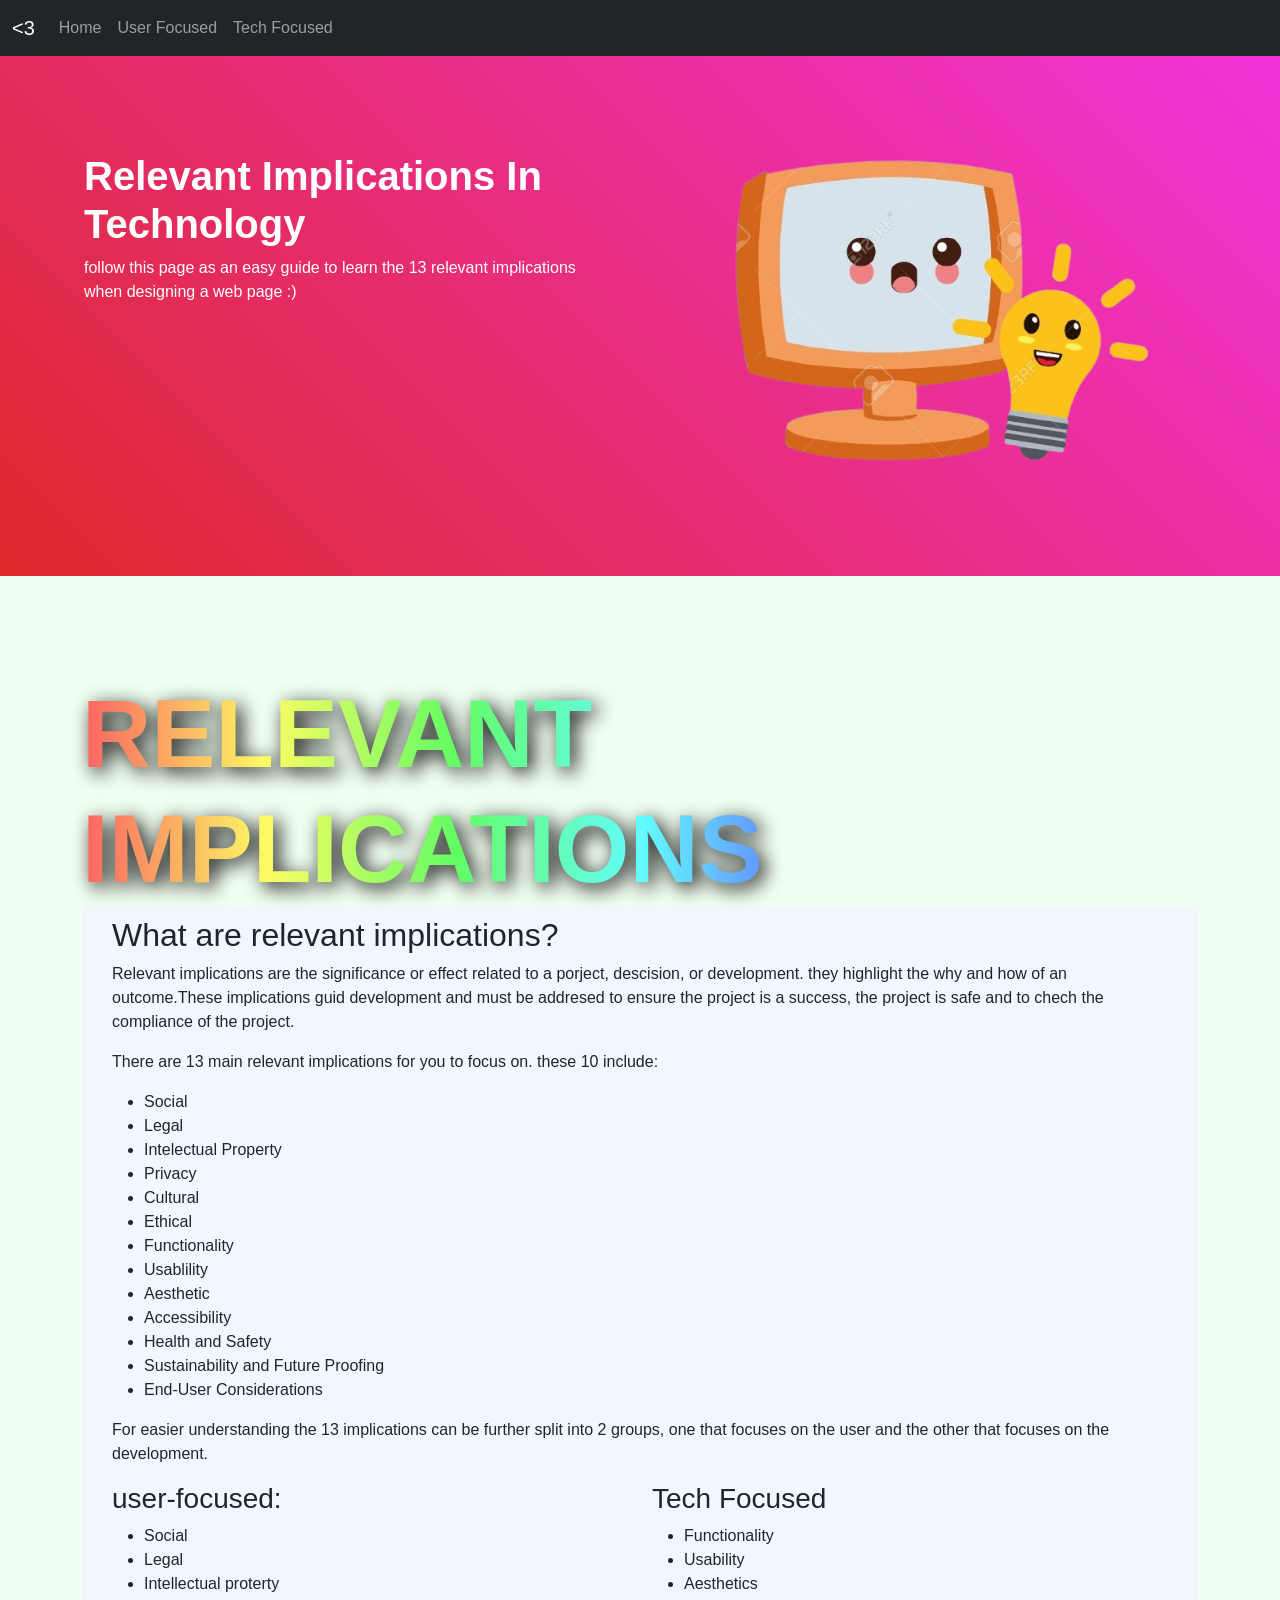
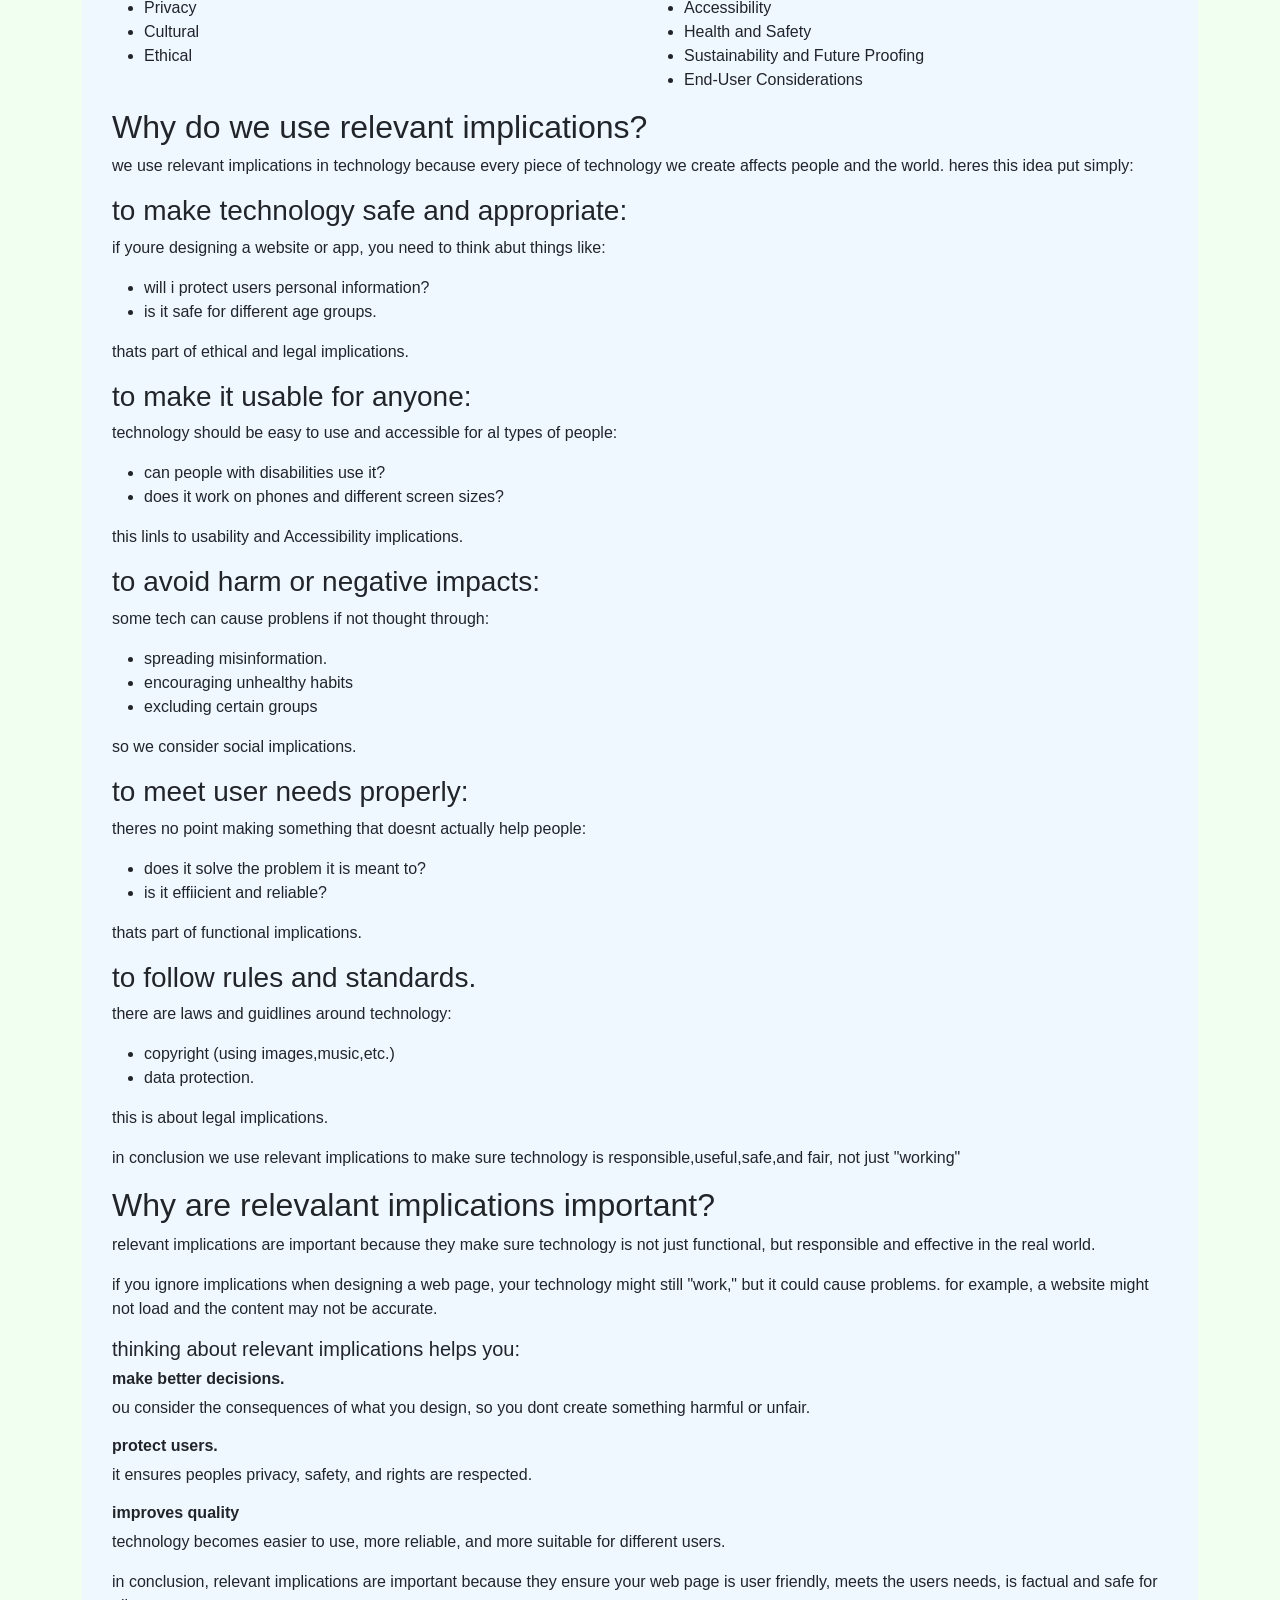
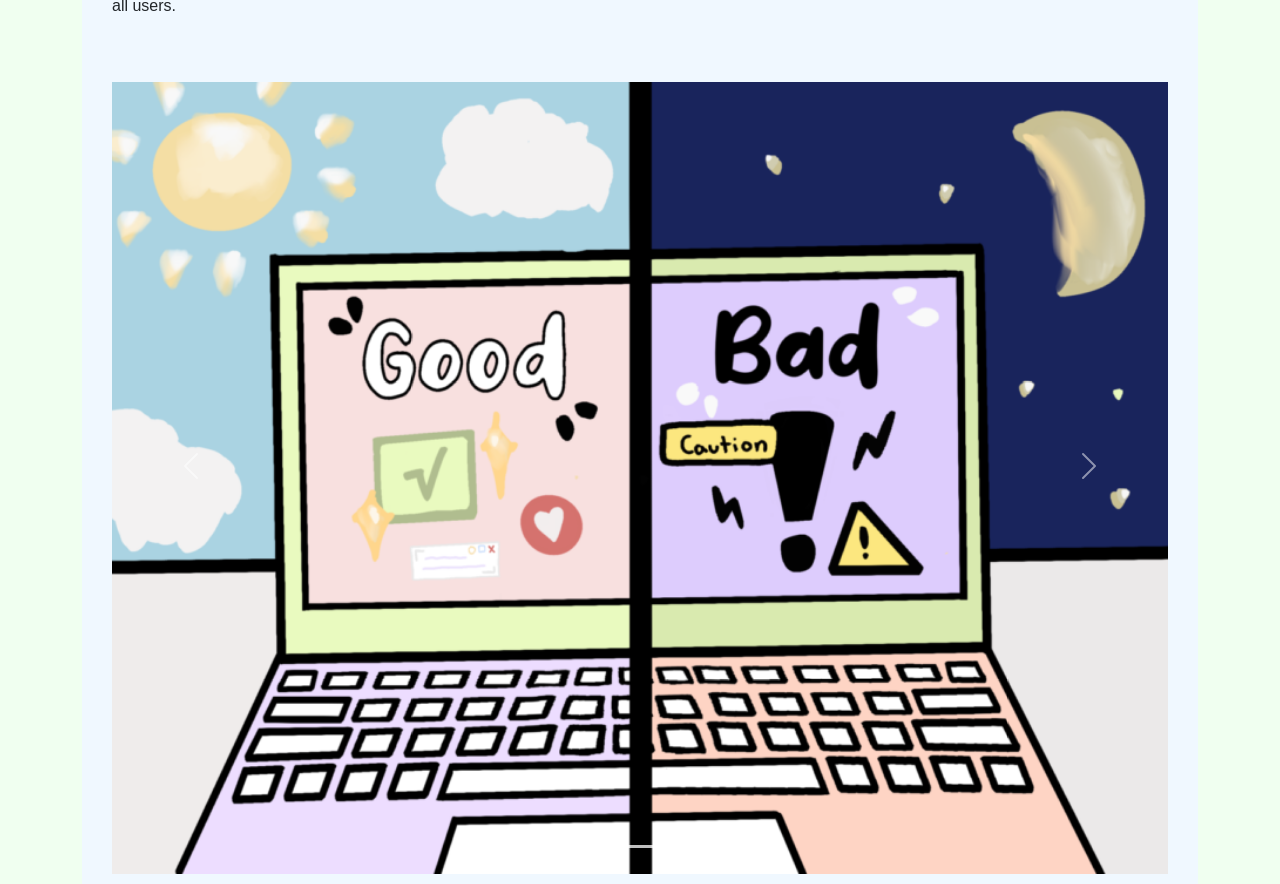
<file: index.html>
<!DOCTYPE html>
<html lang="en">

<head>
  <meta charset="UTF-8">
  <meta name="viewport" content="width=device-width, initial-scale=1.0">
  <link href="https://cdn.jsdelivr.net/npm/bootstrap@5.3.8/dist/css/bootstrap.min.css" rel="stylesheet">
  <script src="https://cdn.jsdelivr.net/npm/bootstrap@5.3.8/dist/js/bootstrap.bundle.min.js"></script>
  <title>Relevent Implications</title>
  <link rel="stylesheet" href="style.css">
</head>



<body>
  <nav class="navbar navbar-expand-sm bg-dark navbar-dark">
    <div class="container-fluid">
      <a class="navbar-brand" href="#">
        <3 </a>
          <button class="navbar-toggler" type="button" data-bs-toggle="collapse" data-bs-target="#collapsibleNavbar">
            <span class="navbar-toggler-icon"></span>
          </button>
          <div class="collapse navbar-collapse" id="collapsibleNavbar">
            <ul class="navbar-nav">
              <li class="nav-item">
                <a class="nav-link" href="index.html">Home</a>
              </li>
              <li class="nav-item">
                <a class="nav-link" href="implications.html"> User Focused </a>
              </li>
              <li class="nav-item">
                <a class="nav-link" href="seven.html">Tech Focused</a>
              </li>
            </ul>
          </div>
    </div>
  </nav>

<meta name="viewport" content="width=device-width, initial-scale=1.0">

  <header class="row p-5 bg-primary text-white custom">
    <div class="col-md-6 p-5">
      <h1 class="fw-bold">Relevant Implications In Technology</h1>
      <p>follow this page as an easy guide to learn the 13 relevant implications when designing a web page :) </p>

    </div>
    <div class="col-md-6 d-none d-md-block p-5">
     <img class="img-fluid w-100" src="img/download.png" alt="header image">
    </div>
  </header>


  <div class="container">
    <h1>RELEVANT IMPLICATIONS</h1>
    <div class="def">
      <h2>What are relevant implications?</h2>
      <p>Relevant implications are the significance or effect related to a porject, descision, or development. they
        highlight the why and how of an outcome.These implications guid development and must be addresed to ensure the
        project is a success, the project is safe and to chech the compliance of the project. </p>
      <!-- list of implications -->
      <p>There are 13 main relevant implications for you to focus on. these 10 include:

      <ul>
        <li>Social</li>
        <li> Legal </li>
        <li>Intelectual Property</li>
        <li>Privacy</li>
        <li>Cultural</li> 
        <li>Ethical</li>
        <li>Functionality</li>
        <li>Usablility</li>
        <li>Aesthetic</li>
        <li>Accessibility</li>
        <li>Health and Safety</li>
        <li>Sustainability and Future Proofing</li>
        <li>End-User Considerations</li>
      </ul>

      <P>For easier understanding the 13 implications can be further split into 2 groups, one that focuses on the user
        and the other that focuses on the development.</P>

      <div class="row">
        <div class="col-sm">
          <h3>user-focused:</h3>
          <ul>
            <li>Social</li>
            <li>Legal</li>
            <li>Intellectual proterty</li>
            <li>Privacy</li>
            <li>Cultural</li>
            <li>Ethical</li>
          </ul>
        </div>
        <div class="col-sm">
          <h3>Tech Focused</h3>
          <ul>
            <li>Functionality</li>
            <li>Usability</li>
            <li>Aesthetics</li>
            <li>Accessibility</li>
            <li>Health and Safety</li>
            <li>Sustainability and Future Proofing</li>
            <li>End-User Considerations</li>
          </ul>
        </div>
      </div>


      <H2>Why do we use relevant implications?</H2>
      <p>we use relevant implications in technology because every piece of technology we create affects people and the world. heres this idea put simply:
      </p>

      <h3>to make technology safe and appropriate:</h3>

      <p>if youre designing a website or app, you need to think abut things like:
        <ul><li>will i protect users personal information?</li>
         <li>is it safe for different age groups.</li> </ul>

         thats part of ethical and legal implications.
      </p>

      <h3>to make it usable for anyone:</h3>

      <p>technology should be easy to use and accessible for al types of people:
        <ul>
          <li>can people with disabilities use it?</li>
          <li>does it work on phones and different screen sizes?</li>
        </ul>
        this linls to usability and Accessibility implications.

      </p>

      <h3>to avoid harm or negative impacts:</h3>
      <p>some tech can cause problens if not thought through:
        <ul>
          <li>spreading misinformation.</li>
          <li>encouraging unhealthy habits</li>
          <li>excluding certain groups</li>
        </ul>
        so we consider social implications.
      </p>

      <h3>to meet user needs properly:</h3>
      <p>theres no point making something that doesnt actually help people:
        <ul>
          <li>does it solve the problem it is meant to?</li>
          <li>is it effiicient and reliable?</li>
        </ul>
        thats part of functional implications. 
      </p>

      <h3>to follow rules and standards.</h3>
      <p>there are laws and guidlines around technology:
        <ul>
          <li>copyright (using images,music,etc.)</li>
          <li>data protection.</li>
        </ul>
        this is about legal implications.
      </p>

      <p>in conclusion we use relevant implications to make sure technology is responsible,useful,safe,and fair, not just "working"</p>

      <h2>Why are relevalant implications important?</h2>
      <p>relevant implications are important because they make sure technology is not just functional, but responsible and effective in the real world.</p>

      <p>if you ignore  implications when designing a web page, your technology might still "work," but it could cause problems. for example, a website might not load and the content may not be accurate. 
      </p>

      <h5>thinking about relevant implications helps you:</h5>

       <h6> <b>make better decisions.</b></h6>
       <p>ou consider the consequences of what you design, so you dont create something harmful or unfair.</p>

       <h6> <b>protect users.</b></h6>
       <p>it ensures peoples privacy, safety, and rights are respected.</p>

       <h6><b>improves quality </b></h6>
       <p>technology becomes easier to use, more reliable, and more suitable for different users.</p>

       <p>in conclusion, relevant implications are important because they ensure your web page is user friendly, meets the users needs, is factual and safe for all users.</p>


      <!-- Carousel -->
      <div id="demo" class="carousel slide" data-bs-ride="carousel">

        <!-- Indicators/dots -->
        <div class="carousel-indicators">
          <button type="button" data-bs-target="#demo" data-bs-slide-to="0" class="active"></button>
          <button type="button" data-bs-target="#demo" data-bs-slide-to="1"></button>
          <button type="button" data-bs-target="#demo" data-bs-slide-to="2"></button>
        </div>

        ​
        <!-- Carousel -->
        <div id="demo" class="carousel slide" data-bs-ride="carousel">
          ​
          <!-- Indicators/dots -->
          <div class="carousel-indicators">
            <button type="button" data-bs-target="#demo" data-bs-slide-to="0" class="active"></button>
            <button type="button" data-bs-target="#demo" data-bs-slide-to="1"></button>
            <button type="button" data-bs-target="#demo" data-bs-slide-to="2"></button>
          </div>

          <!-- The slideshow/carousel -->
          <div class="carousel-inner">
            <div class="carousel-item active">
              <img src="img/1E496FA1-D2F0-403C-9B07-75733A5B59AF-1-900x675.png" alt="" class="d-block"
                style="width:100%">
            </div>
            <div class="carousel-item">
              <img src="img/orbenpic.jpg" alt="" class="d-block" style="width:100%">
            </div>
            <div class="carousel-item">
              <img src="img/carosel.png" alt=""
                class="d-block" style="width:100%">
            </div>
          </div>

          <!-- Left and right controls/icons -->
          <button class="carousel-control-prev" type="button" data-bs-target="#demo" data-bs-slide="prev">
            <span class="carousel-control-prev-icon"></span>
          </button>
          <button class="carousel-control-next" type="button" data-bs-target="#demo" data-bs-slide="next">
            <span class="carousel-control-next-icon"></span>
          </button>
        </div>

</body>

</html>
</file>
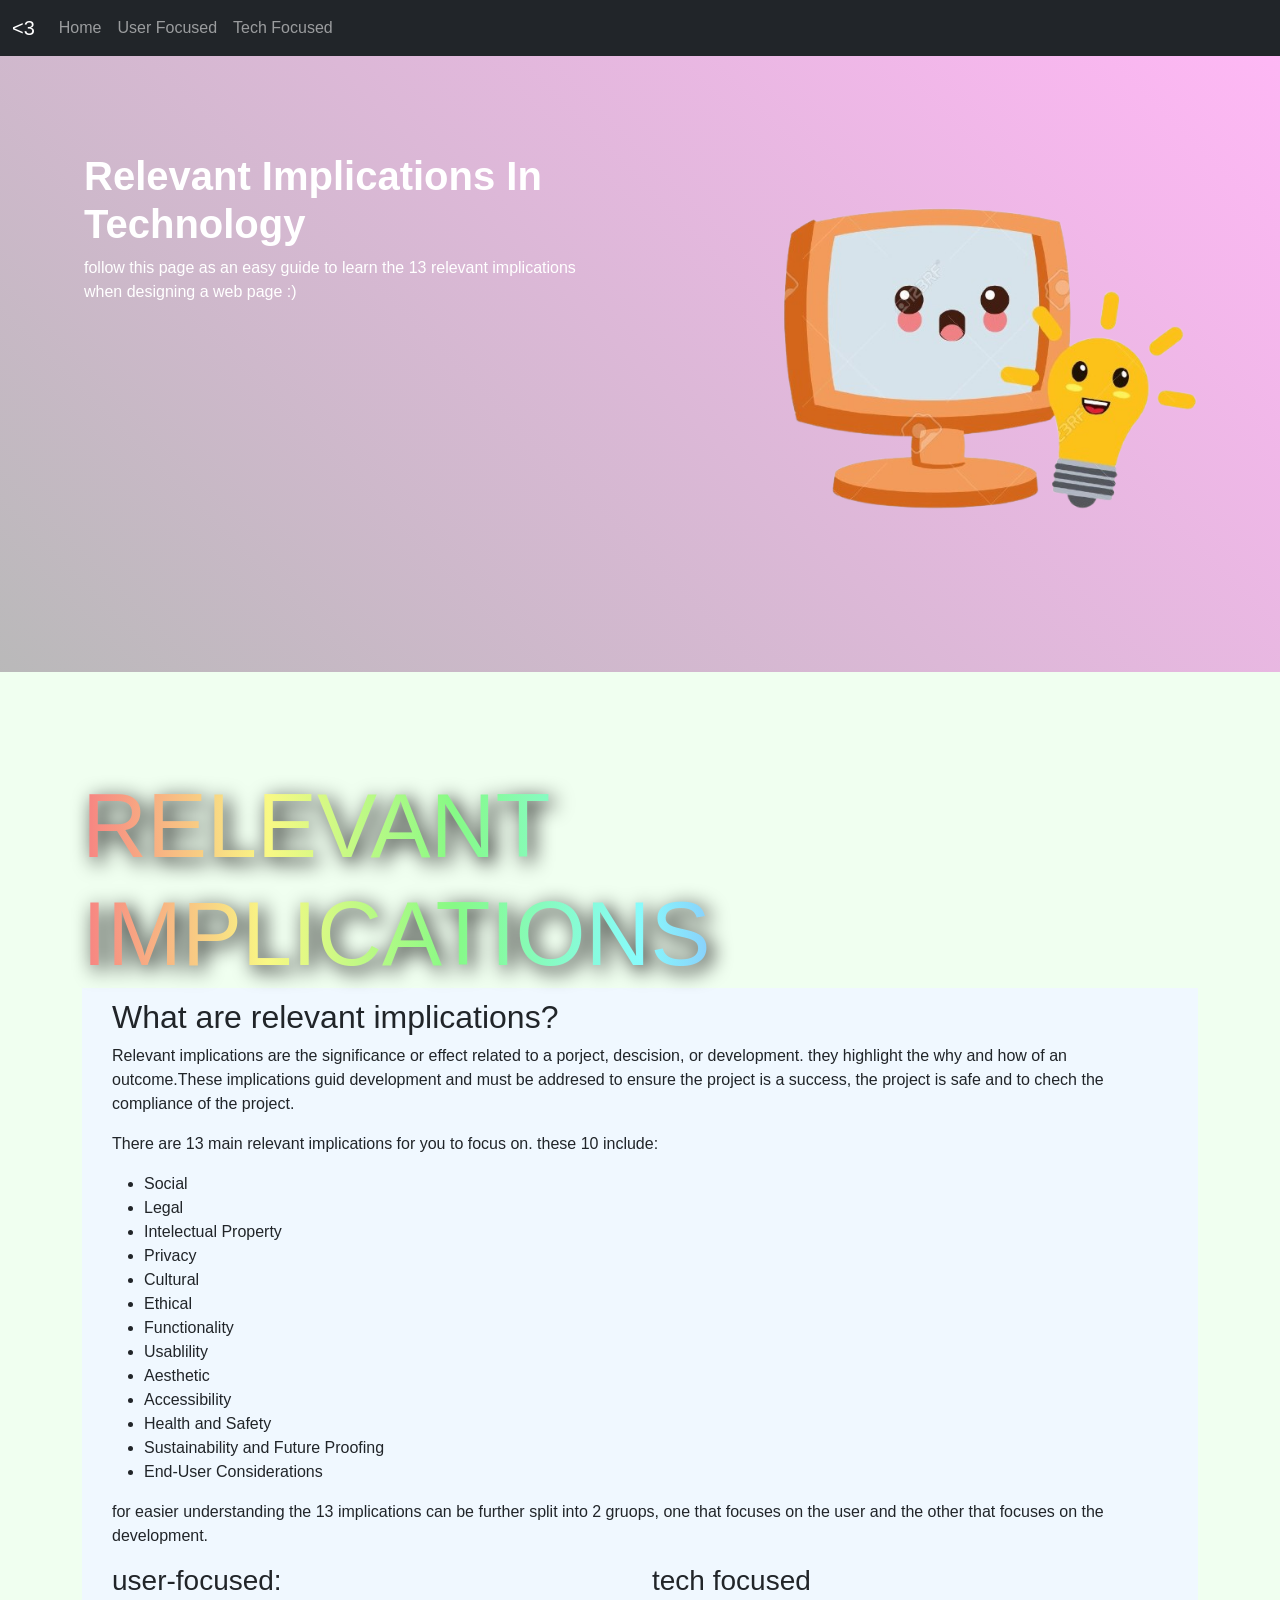
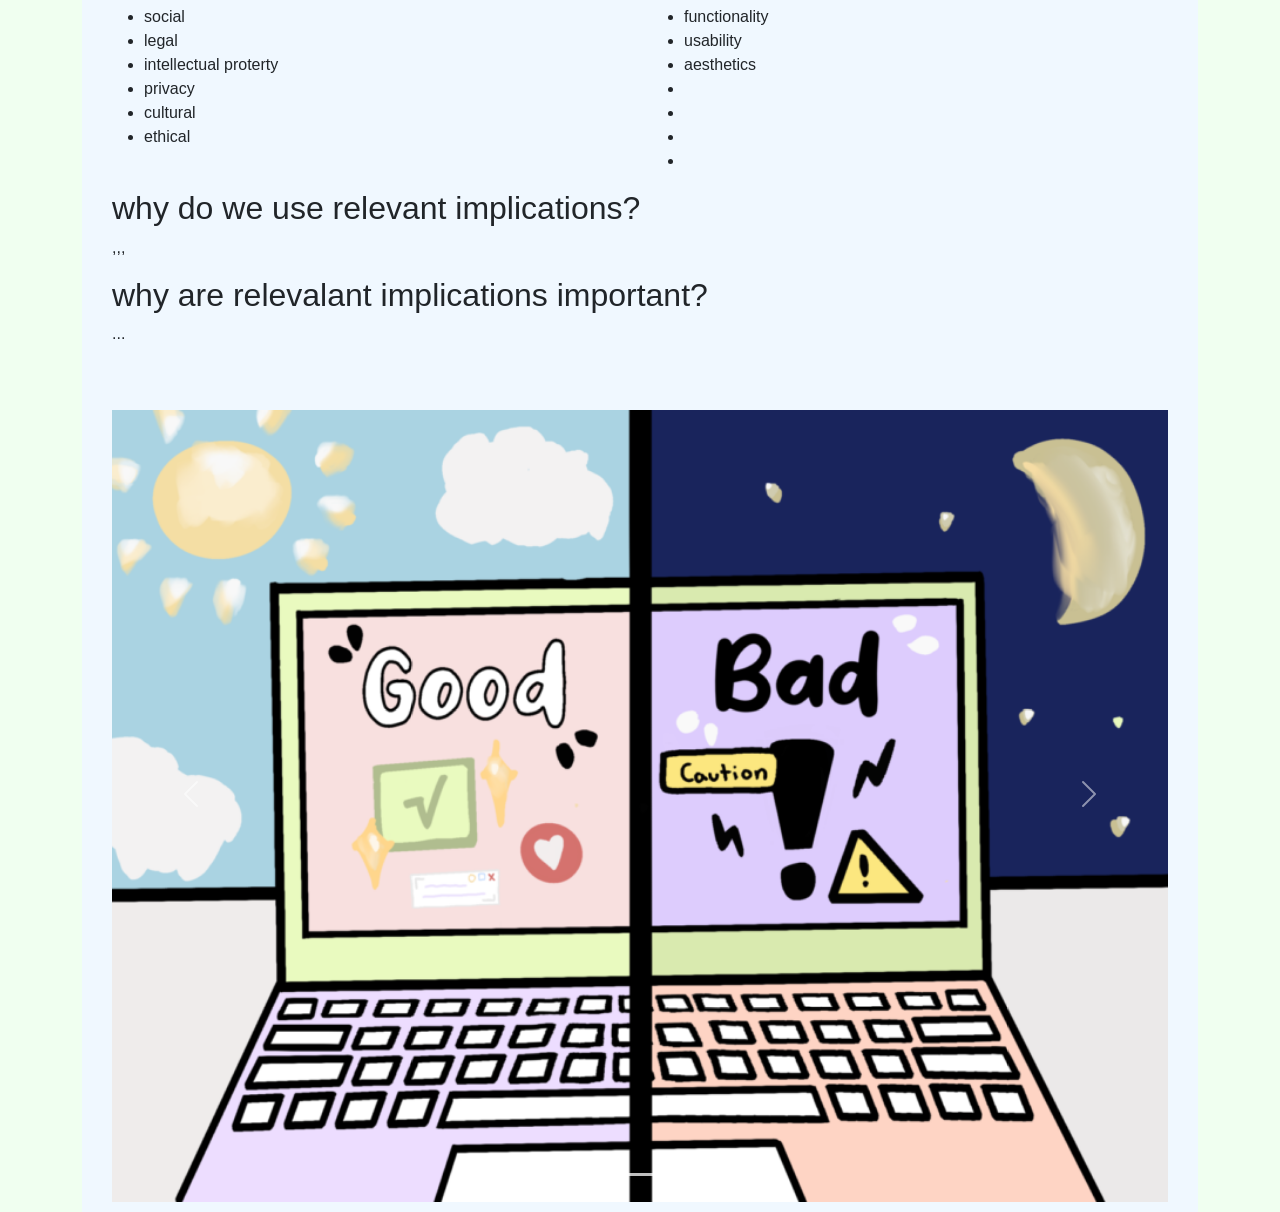
<file: assessment/index.html>
<!DOCTYPE html>
<html lang="en">

<head>
  <meta charset="UTF-8">
  <meta name="viewport" content="width=device-width, initial-scale=1.0">
  <link href="https://cdn.jsdelivr.net/npm/bootstrap@5.3.8/dist/css/bootstrap.min.css" rel="stylesheet">
  <script src="https://cdn.jsdelivr.net/npm/bootstrap@5.3.8/dist/js/bootstrap.bundle.min.js"></script>
  <title>Relevent Implications</title>
  <link rel="stylesheet" href="style.css">
</head>

<body>
  <nav class="navbar navbar-expand-sm bg-dark navbar-dark">
    <div class="container-fluid">
      <a class="navbar-brand" href="#">
        <3 </a>
          <button class="navbar-toggler" type="button" data-bs-toggle="collapse" data-bs-target="#collapsibleNavbar">
            <span class="navbar-toggler-icon"></span>
          </button>
          <div class="collapse navbar-collapse" id="collapsibleNavbar">
            <ul class="navbar-nav">
              <li class="nav-item">
                <a class="nav-link" href="index.html">Home</a>
              </li>
              <li class="nav-item">
                <a class="nav-link" href="implications.html"> User Focused </a>
              </li>
              <li class="nav-item">
                <a class="nav-link" href="seven.html">Tech Focused</a>
              </li>
            </ul>
          </div>
    </div>
  </nav>

  <header class="row p-5 bg-primary text-white custom">
    <div class="col-md-6 p-5">
      <h1 class="fw-bold">Relevant Implications In Technology</h1>
      <p>follow this page as an easy guide to learn the 13 relevant implications when designing a web page :)</p>

    </div>
    <div class="col-md-6 d-none d-md-block p-5">
      <img class="img-fluid m-5" height="300" src="img/download.png">
    </div>
  </header>



  <div class="container">
    <h1>RELEVANT IMPLICATIONS</h1>
    <div class="def">
      <h2>What are relevant implications?</h2>
      <p>Relevant implications are the significance or effect related to a porject, descision, or development. they
        highlight the why and how of an outcome.These implications guid development and must be addresed to ensure the
        project is a success, the project is safe and to chech the compliance of the project. </p>
      <!-- list of implications -->
      <p>There are 13 main relevant implications for you to focus on. these 10 include:

      <ul>
        <li>Social</li>
        <li> Legal </li>
        <li>Intelectual Property</li>
        <li>Privacy</li>
        <li>Cultural</li>
        <li>Ethical</li>
        <li>Functionality</li>
        <li>Usablility</li>
        <li>Aesthetic</li>
        <li>Accessibility</li>
        <li>Health and Safety</li>
        <li>Sustainability and Future Proofing</li>
        <li>End-User Considerations</li>
      </ul>

      <P>for easier understanding the 13 implications can be further split into 2 gruops, one that focuses on the user
        and the other that focuses on the development.</P>

      <div class="row">
        <div class="col-sm">
          <h3>user-focused:</h3>
          <ul>
            <li>social</li>
            <li>legal</li>
            <li>intellectual proterty</li>
            <li>privacy</li>
            <li>cultural</li>
            <li>ethical</li>
          </ul>
        </div>
        <div class="col-sm">
          <h3>tech focused</h3>
          <ul>
            <li>functionality</li>
            <li>usability</li>
            <li>aesthetics</li>
            <li></li>
            <li></li>
            <li></li>
            <li></li>
          </ul>
        </div>
      </div>


      <H2>why do we use relevant implications?</H2>
      <p>,,,</p>

      <h2>why are relevalant implications important?</h2>
      <p>...</p>



      <!-- Carousel -->
      <div id="demo" class="carousel slide" data-bs-ride="carousel">

        <!-- Indicators/dots -->
        <div class="carousel-indicators">
          <button type="button" data-bs-target="#demo" data-bs-slide-to="0" class="active"></button>
          <button type="button" data-bs-target="#demo" data-bs-slide-to="1"></button>
          <button type="button" data-bs-target="#demo" data-bs-slide-to="2"></button>
        </div>

        ​
        <!-- Carousel -->
        <div id="demo" class="carousel slide" data-bs-ride="carousel">
          ​
          <!-- Indicators/dots -->
          <div class="carousel-indicators">
            <button type="button" data-bs-target="#demo" data-bs-slide-to="0" class="active"></button>
            <button type="button" data-bs-target="#demo" data-bs-slide-to="1"></button>
            <button type="button" data-bs-target="#demo" data-bs-slide-to="2"></button>
          </div>

          <!-- The slideshow/carousel -->
          <div class="carousel-inner">
            <div class="carousel-item active">
              <img src="img/1E496FA1-D2F0-403C-9B07-75733A5B59AF-1-900x675.png" alt="Los Angeles" class="d-block"
                style="width:100%">
            </div>
            <div class="carousel-item">
              <img src="img/orbenpic.jpg" alt="Chicago" class="d-block" style="width:100%">
            </div>
            <div class="carousel-item">
              <img src="img/relevant-implications-poster-credit-jennifer-gottschalk_orig.jpg" alt="New York"
                class="d-block" style="width:100%">
            </div>
          </div>

          <!-- Left and right controls/icons -->
          <button class="carousel-control-prev" type="button" data-bs-target="#demo" data-bs-slide="prev">
            <span class="carousel-control-prev-icon"></span>
          </button>
          <button class="carousel-control-next" type="button" data-bs-target="#demo" data-bs-slide="next">
            <span class="carousel-control-next-icon"></span>
          </button>
        </div>

</body>

</html>
</file>
<file: style.css>
.card {
  background: rgb(255, 205, 238);
  padding: px;
  margin: 10px 0;
  border-radius: 10px;
  box-shadow: 0 2px 5px rgba(0, 0, 0, 0.1);
}

.btn-custom {
  background-color: rgb(214, 109, 255) ;
}

.modal-content {
  background-color: rgb(222, 187, 255);
}

.container > h1 {
     font-size: clamp(2rem, 8vw, 6rem); /* scales nicely on all screens */
  font-weight: bold;
  display: inline-block;
    background-image: linear-gradient(90deg in hsl longer hue, rgb(252, 99, 99), rgb(255, 99, 99));
    background-clip: text;
    color: transparent;
    width: fit-content;
    margin: auto;
    filter: drop-shadow(5px 5px 10px black);
  -webkit-background-clip: text;
  -webkit-text-fill-color: transparent;
     margin-top: 100px;
}

body {
    background-color: honeydew;
    margin: 0;
    background-image: url("https://img.freepik.com/free-vector/abstract-seamless-geometric-shape-lines-pattern-design-background_84443-23990.jpg?semt=ais_incoming&w=740&q=80");
}

.def {
  background-color: aliceblue;
  padding: 10px 30px;
}

.modal-content {
  padding: 20px;


}

header.custom {
    background-image: linear-gradient(45deg, rgb(221, 41, 41), rgb(243, 50, 218));
}


body, html {
  height: 100%;
  margin: 0;
  font-family: Arial, Helvetica, sans-serif;
}

.hero-image {
  background-image: linear-gradient(rgba(0, 0, 0, 0.5), rgba(0, 0, 0, 0.5)), url("photographer.jpg");
  height: 50%;
  background-position: center;
  background-repeat: no-repeat;
  background-size: cover;
  position: relative;
}

.hero-text {
  text-align: center;
  position: absolute;
  top: 50%;
  left: 50%;
  transform: translate(-50%, -50%);
  color: white;
}

.hero-text button {
  border: none;
  outline: 0;
  display: inline-block;
  padding: 10px 25px;
  color: black;
  background-color: #ddd;
  text-align: center;
  cursor: pointer;
}

.hero-text button:hover {
  background-color: #555;
  color: white;
}

.banner img {
  width: 100%;
  height: auto;
  display: block;
  object-fit: cover;
}
</file>
<file: assessment/style.css>
.card {
  background: rgb(255, 205, 238);
  padding: px;
  margin: 10px 0;
  border-radius: 10px;
  box-shadow: 0 2px 5px rgba(0, 0, 0, 0.1);
}

.btn-custom {
  background-color: rgb(214, 109, 255) ;
}

.modal-content {
  background-color: rgb(222, 187, 255);
}

.container > h1 {
    font-size: 90px;
    background-image: linear-gradient(90deg in hsl longer hue, rgb(247, 130, 130), rgb(255, 143, 143));
    background-clip: text;
    color: transparent;
    width: fit-content;
    margin: auto;
    filter: drop-shadow(5px 5px 10px black);

    margin-top: 100px;
}

body {
    background-color: honeydew;
    margin: 0;
    background-image: url("https://img.freepik.com/free-vector/abstract-seamless-geometric-shape-lines-pattern-design-background_84443-23990.jpg?semt=ais_incoming&w=740&q=80");
}

.def {
  background-color: aliceblue;
  padding: 10px 30px;
}

.modal-content {
  padding: 20px;


}

header.custom {
    background-image: linear-gradient(45deg, rgb(185, 185, 185), rgb(255, 183, 245));
}


body, html {
  height: 100%;
  margin: 0;
  font-family: Arial, Helvetica, sans-serif;
}

.hero-image {
  background-image: linear-gradient(rgba(0, 0, 0, 0.5), rgba(0, 0, 0, 0.5)), url("photographer.jpg");
  height: 50%;
  background-position: center;
  background-repeat: no-repeat;
  background-size: cover;
  position: relative;
}

.hero-text {
  text-align: center;
  position: absolute;
  top: 50%;
  left: 50%;
  transform: translate(-50%, -50%);
  color: white;
}

.hero-text button {
  border: none;
  outline: 0;
  display: inline-block;
  padding: 10px 25px;
  color: black;
  background-color: #ddd;
  text-align: center;
  cursor: pointer;
}

.hero-text button:hover {
  background-color: #555;
  color: white;
}
</file>
